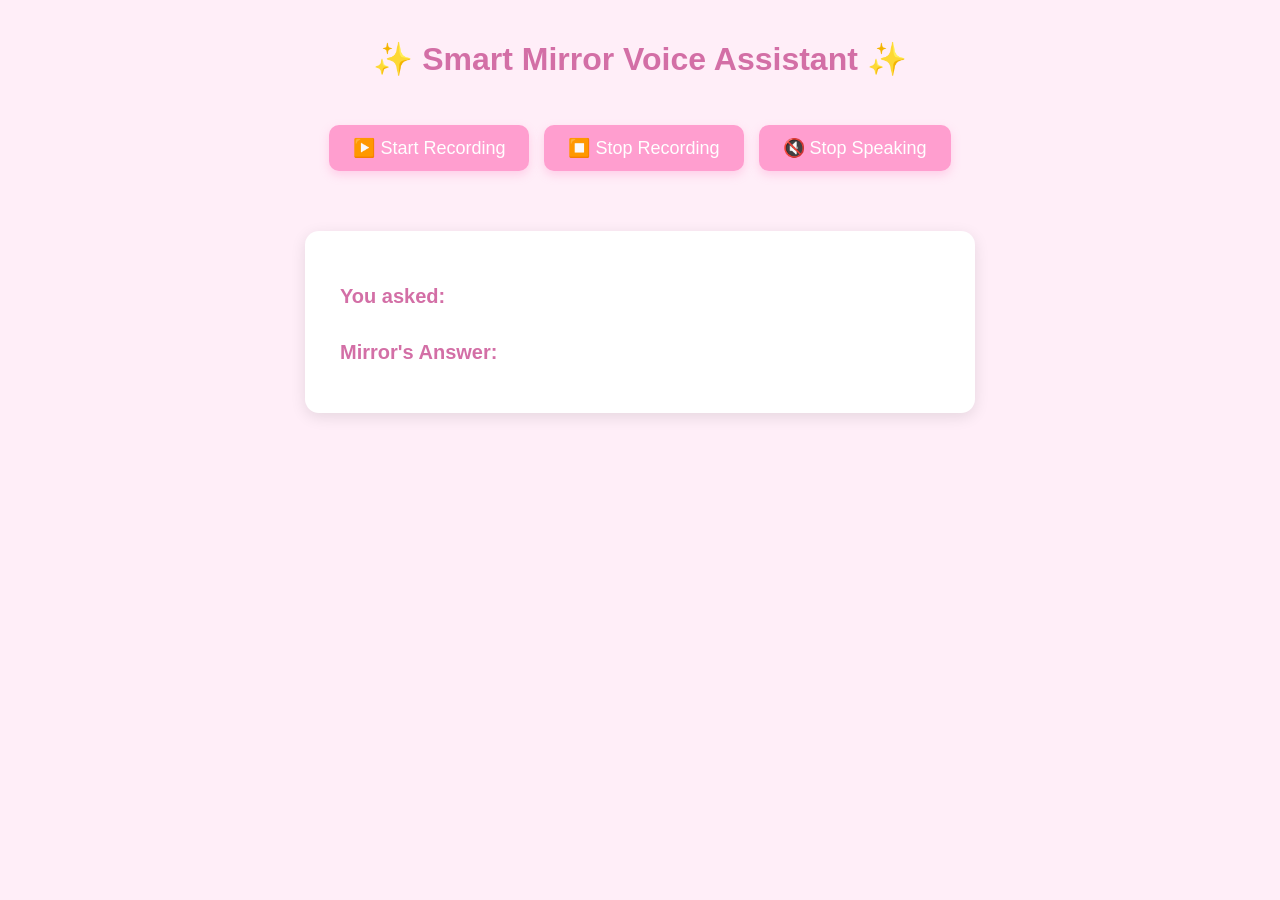
<file: index.html>
<!DOCTYPE html>
<html>
<head>
    <meta charset="UTF-8">
    <title>✨ Smart Mirror Voice Assistant ✨</title>
    <link rel="stylesheet" href="/static/styles.css">
</head>

<body>

<h2>✨ Smart Mirror Voice Assistant ✨</h2>

<div class="button-row">
    <button id="startBtn">▶️ Start Recording</button>
    <button id="stopBtn" disabled>⏹️ Stop Recording</button>
    <button id="stopSpeakBtn" disabled>🔇 Stop Speaking</button>
</div>

<p id="status"></p>

<div class="card">
    <p><b>You asked:</b> <span id="transcript" class="transcript-text"></span></p>
    <p><b>Mirror's Answer:</b> <span id="answer" class="answer-text"></span></p>
</div>

<script>
let mediaRecorder;
let chunks = [];
let utterance;

// Curăță textul de caractere speciale și emoji
// Curăță textul de caractere speciale, emoji și Markdown (#, *, _, /, \, etc.)
function cleanText(text) {
    // Elimină Markdown (*, _, `, ~, #)
    text = text.replace(/[*_`~#]/g, "");

    // Elimină emoji-urile Unicode
    text = text.replace(/([\u2700-\u27BF]|[\uE000-\uF8FF]|[\uD83C-\uDBFF\uDC00-\uDFFF])/g, "");

    // Elimină slash-uri
    text = text.replace(/[\/\\]/g, "");

    // Elimină spațiile multiple
    text = text.replace(/\s{2,}/g, " ");

    return text.trim();
}


// Voce feminină
function setFemaleVoice(utterance) {
    let voices = speechSynthesis.getVoices();
    const femaleVoice = voices.find(v => v.name.includes("Female") || v.name.includes("Samantha") || v.name.includes("Amelie"));
    if (femaleVoice) utterance.voice = femaleVoice;
}

// START RECORDING
document.getElementById("startBtn").onclick = async () => {
    try {
        // Oprește orice TTS curent
        if (speechSynthesis.speaking) speechSynthesis.cancel();

        const stream = await navigator.mediaDevices.getUserMedia({ audio: true });
        chunks = [];

        mediaRecorder = new MediaRecorder(stream, { mimeType: "audio/mp4" });
        mediaRecorder.ondataavailable = e => chunks.push(e.data);

        mediaRecorder.onstop = async () => {
            document.getElementById("status").innerText = "✨ Mirror is thinking...";

            let blob = new Blob(chunks, { type: "audio/mp4" });
            let formData = new FormData();
            formData.append("audio", blob, "voice.mp4");

            try {
                let response = await fetch("/api/voice", { method: "POST", body: formData });
                let data = await response.json();

                let cleanedAnswer = cleanText(data.answer);

                document.getElementById("transcript").innerText = data.transcript;
                document.getElementById("answer").innerText = cleanedAnswer;
                document.getElementById("status").innerText = "✨ Done!";

                // TTS cu voce feminină
                utterance = new SpeechSynthesisUtterance(cleanedAnswer);
                setFemaleVoice(utterance);
                speechSynthesis.speak(utterance);
                document.getElementById("stopSpeakBtn").disabled = false;

            } catch (err) {
                document.getElementById("status").innerText = "Error: " + err;
            }

            document.getElementById("startBtn").disabled = false;
            document.getElementById("stopBtn").disabled = true;
        };

        mediaRecorder.start();
        document.getElementById("status").innerText = "✨ Recording...";
        document.getElementById("startBtn").disabled = true;
        document.getElementById("stopBtn").disabled = false;

    } catch (err) {
        alert("Microphone error: " + err);
    }
};

// STOP RECORDING
document.getElementById("stopBtn").onclick = () => {
    if (mediaRecorder && mediaRecorder.state !== "inactive") {
        mediaRecorder.stop();
        document.getElementById("status").innerText = "✨ Stopping...";
    }
};

// STOP SPEAKING
document.getElementById("stopSpeakBtn").onclick = () => {
    if (speechSynthesis.speaking) {
        speechSynthesis.cancel();
        document.getElementById("stopSpeakBtn").disabled = true;
        document.getElementById("status").innerText = "✨ Speaking stopped.";
    }
};
</script>

</body>
</html>
</file>
<file: static/styles.css>
body {
    font-family: "Poppins", Arial, sans-serif;
    background: #ffeef8;
    color: #4a4a4a;
    margin: 0;
    padding: 0;
    display: flex;
    flex-direction: column;
    align-items: center;
    justify-content: flex-start;
    height: 100vh;
}

h2 {
    margin-top: 40px;
    font-size: 32px;
    color: #d36fa6;
    display: flex;
    align-items: center;
    gap: 10px;
}

.button-row {
    display: flex;
    justify-content: center;
    gap: 15px;
    margin-top: 20px;
}

button {
    padding: 12px 24px;
    border: none;
    background: #ff9ecf;
    color: white;
    font-size: 18px;
    border-radius: 10px;
    cursor: pointer;
    transition: 0.2s ease;
    box-shadow: 0 4px 10px rgba(255, 158, 207, 0.4);
}

button:hover {
    background: #ff7fbe;
    transform: translateY(-2px);
}

button:active {
    transform: scale(0.97);
}

#status {
    margin-top: 10px;
    font-style: italic;
    color: #a84d82;
}

p {
    font-size: 20px;
    margin-top: 25px;
}

span {
    color: #d36fa6;
    font-weight: bold;
}

.card {
    background: white;
    padding: 25px 35px;
    border-radius: 14px;
    margin-top: 30px;
    width: 60%;
    max-width: 600px;
    box-shadow: 0 4px 15px rgba(0,0,0,0.1);
}

.transcript-text {
    color: #7B3F7B; 
    font-weight: bold;
    font-family: "Poppins", sans-serif;
    line-height: 1.5;
    white-space: pre-wrap;
}


.answer-text {
    color: #7B3F7B; 
    font-weight: bold;
    font-family: "Poppins", sans-serif;
    line-height: 1.6;
    white-space: pre-wrap; 
}

b{
    color:#d36fa6;

}
</file>
